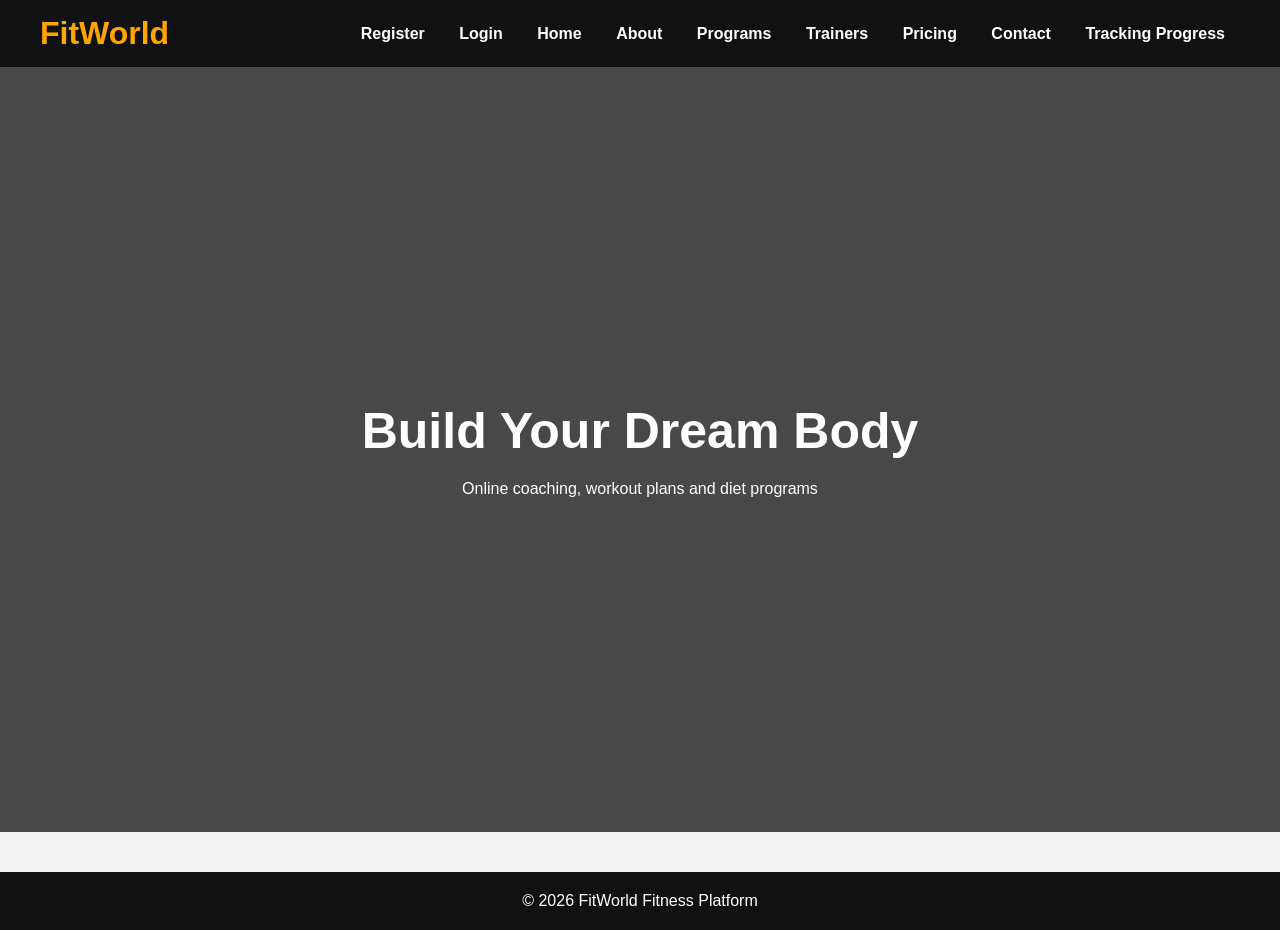
<file: index.html>
<!DOCTYPE html>
<html lang="en">

<head>
<meta charset="UTF-8">
<meta name="viewport" content="width=device-width, initial-scale=1.0">

<title>FitWorld Fitness</title>

<link rel="stylesheet" href="style.css">

</head>

<body>

<header>

<h1>FitWorld</h1>

<nav>
<a href="register.html">Register</a>
<a href="login.html">Login</a>
<a href="index.html">Home</a>
<a href="about.html">About</a>
<a href="programs.html">Programs</a>
<a href="trainers.html">Trainers</a>
<a href="pricing.html">Pricing</a>
<a href="contact.html">Contact</a>
<a href="login.html?next=tracker">Tracking Progress</a>
</nav>

</header>

<div class="hero">

<h2>Build Your Dream Body</h2>

<p>Online coaching, workout plans and diet programs</p>

</div>

<footer>

<p>© 2026 FitWorld Fitness Platform</p>

</footer>

<script src="script.js"></script>

</body>
</html>
</file>
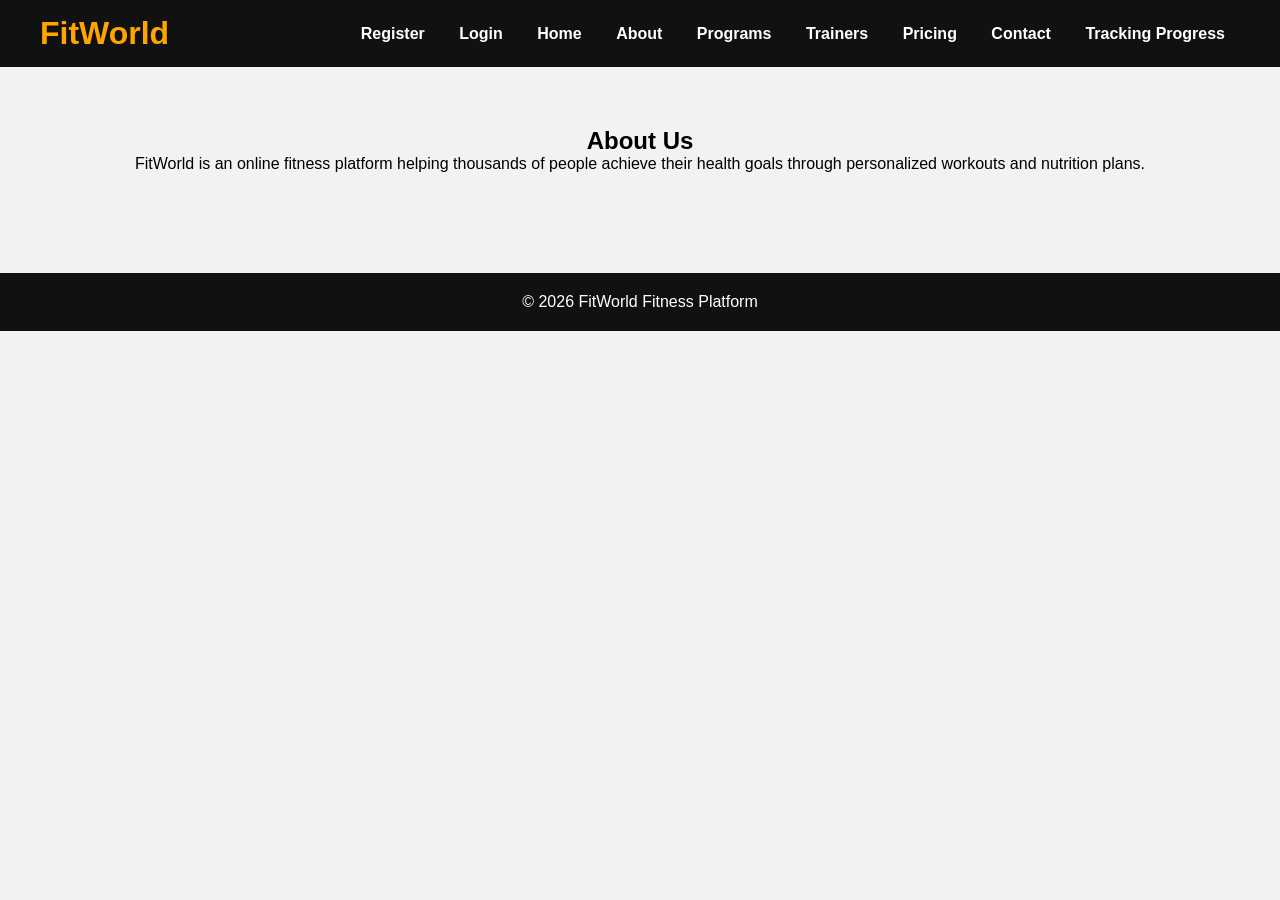
<file: about.html>
<!DOCTYPE html>
<html>
<head>
<title>About</title>
<link rel="stylesheet" href="style.css">
</head>

<body>

<header>
<h1>FitWorld</h1>

<nav>
<a href="register.html">Register</a>
<a href="login.html">Login</a>
<a href="index.html">Home</a>
<a href="about.html">About</a>
<a href="programs.html">Programs</a>
<a href="trainers.html">Trainers</a>
<a href="pricing.html">Pricing</a>
<a href="contact.html">Contact</a>
<a href="login.html?next=tracker">Tracking Progress</a>
</nav>
</header>

<section>

<h2>About Us</h2>

<p>
FitWorld is an online fitness platform helping thousands of people achieve
their health goals through personalized workouts and nutrition plans.
</p>

</section>

<footer>
<p>© 2026 FitWorld Fitness Platform</p>
</footer>

<script src="script.js"></script>

</body>
</html>
</file>
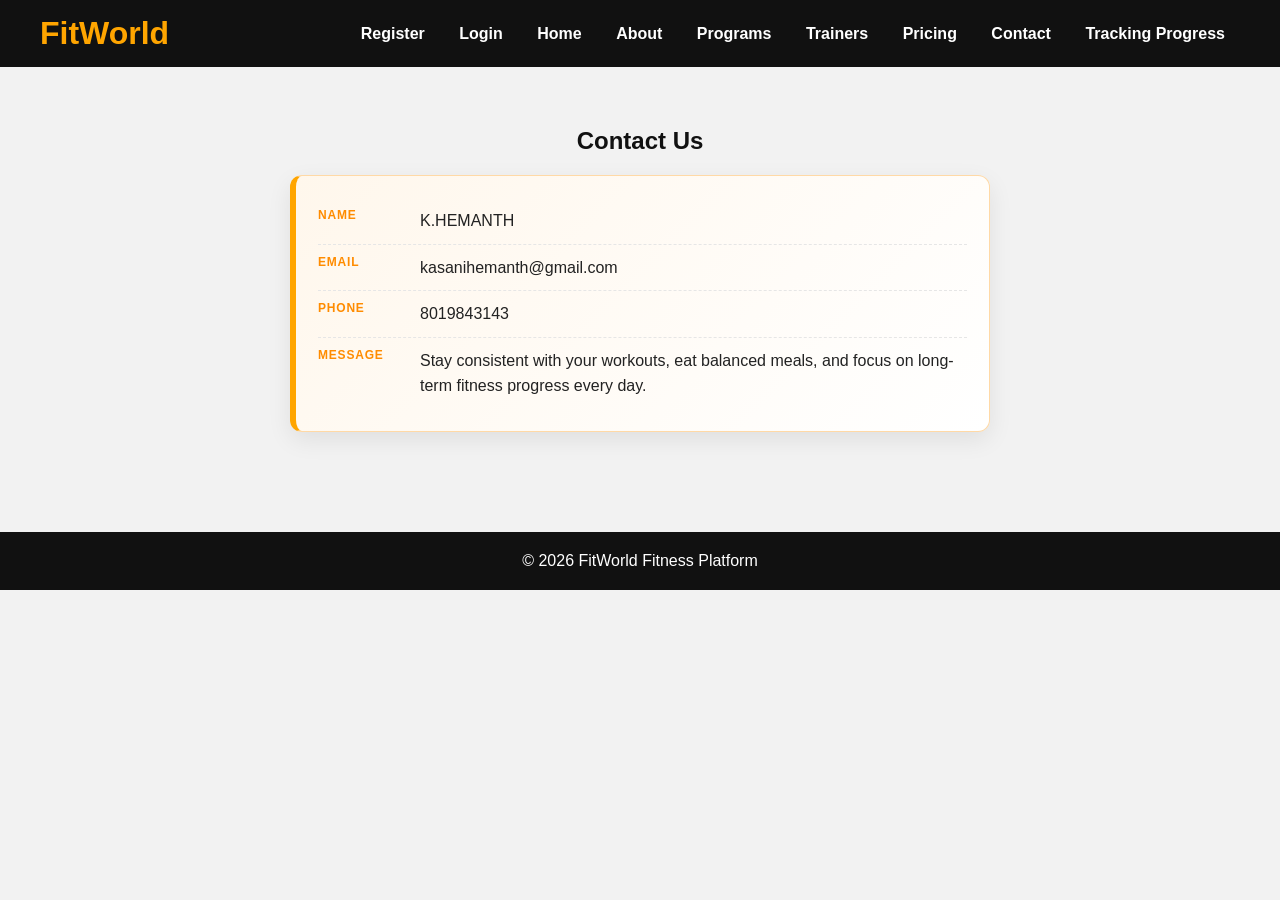
<file: contact.html>
<!DOCTYPE html>
<html>
<head>
<title>Contact</title>
<link rel="stylesheet" href="style.css">
</head>

<body>

<header>
<h1>FitWorld</h1>

<nav>
<a href="register.html">Register</a>
<a href="login.html">Login</a>
<a href="index.html">Home</a>
<a href="about.html">About</a>
<a href="programs.html">Programs</a>
<a href="trainers.html">Trainers</a>
<a href="pricing.html">Pricing</a>
<a href="contact.html">Contact</a>
<a href="login.html?next=tracker">Tracking Progress</a>
</nav>
</header>

<section class="contact">

<h2>Contact Us</h2>

<div class="contact-details">
<p><span class="label">Name</span><span class="value">K.HEMANTH</span></p>
<p><span class="label">Email</span><span class="value">kasanihemanth@gmail.com</span></p>
<p><span class="label">Phone</span><span class="value">8019843143</span></p>
<p><span class="label">Message</span><span class="value">Stay consistent with your workouts, eat balanced meals, and focus on long-term fitness progress every day.</span></p>
</div>

</section>

<footer>
<p>© 2026 FitWorld Fitness Platform</p>
</footer>

<script src="script.js"></script>

</body>
</html>
</file>
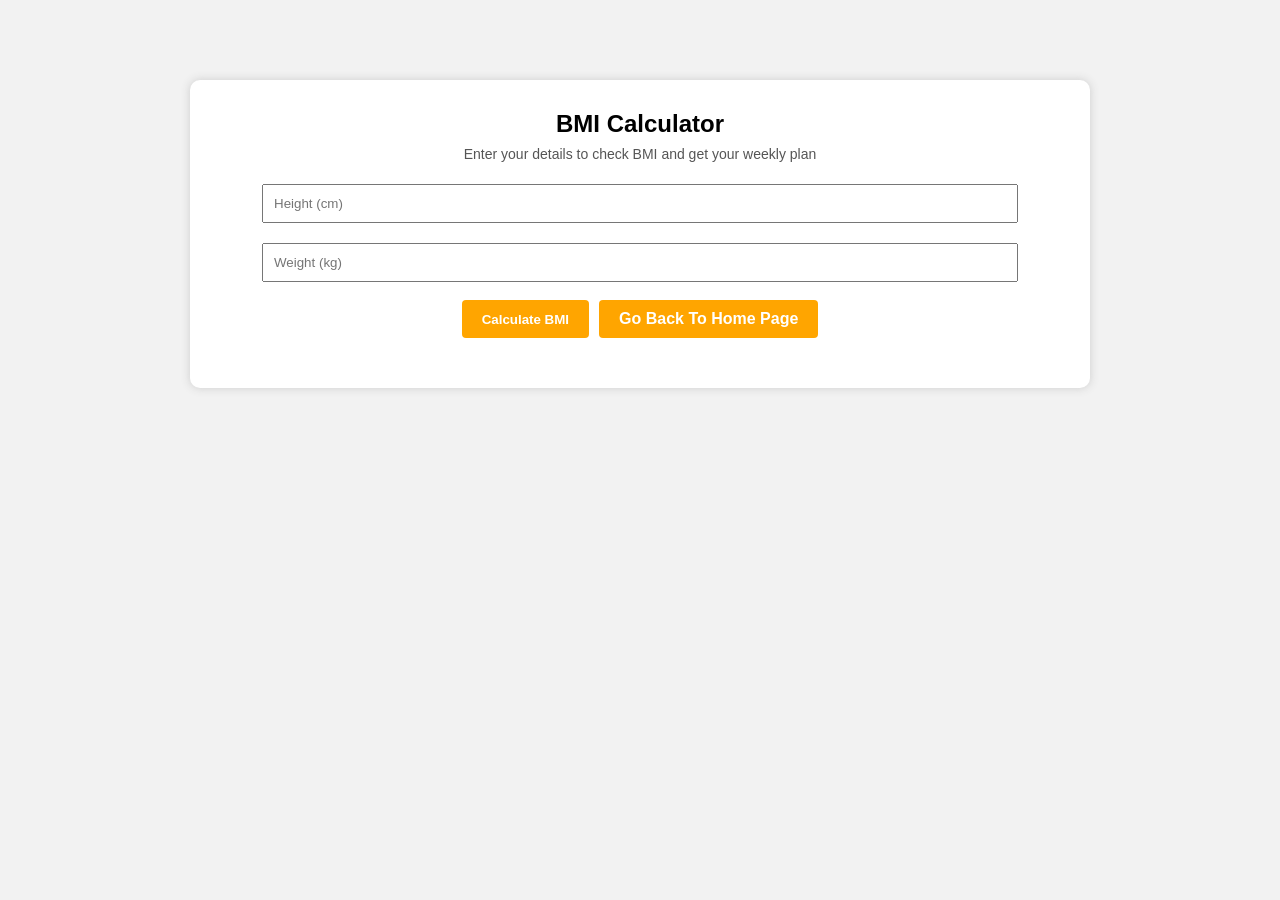
<file: dashboard.html>
<!DOCTYPE html>
<html>
<head>
<title>BMI Dashboard</title>
<link rel="stylesheet" href="style.css">
</head>

<body>

<div class="container">

<h2>BMI Calculator</h2>
<p class="dash-subtitle">Enter your details to check BMI and get your weekly plan</p>

<input type="number" id="height" placeholder="Height (cm)">
<input type="number" id="weight" placeholder="Weight (kg)">

<div class="dashboard-actions">
<button onclick="calculateBMI()">Calculate BMI</button>
<a class="action-link" href="index.html">Go Back To Home Page</a>
</div>

<h3 id="result"></h3>

<div id="schedule"></div>

<div id="trackProgressBlock" class="tracker-section" style="display:none;">
<h3>Progress</h3>
<p class="dash-subtitle">Track your daily completion in a separate page.</p>
<div class="dashboard-actions">
<a class="action-link" href="tracking.html">Track My Progress</a>
</div>
</div>

</div>

<script src="script.js"></script>

</body>
</html>
</file>
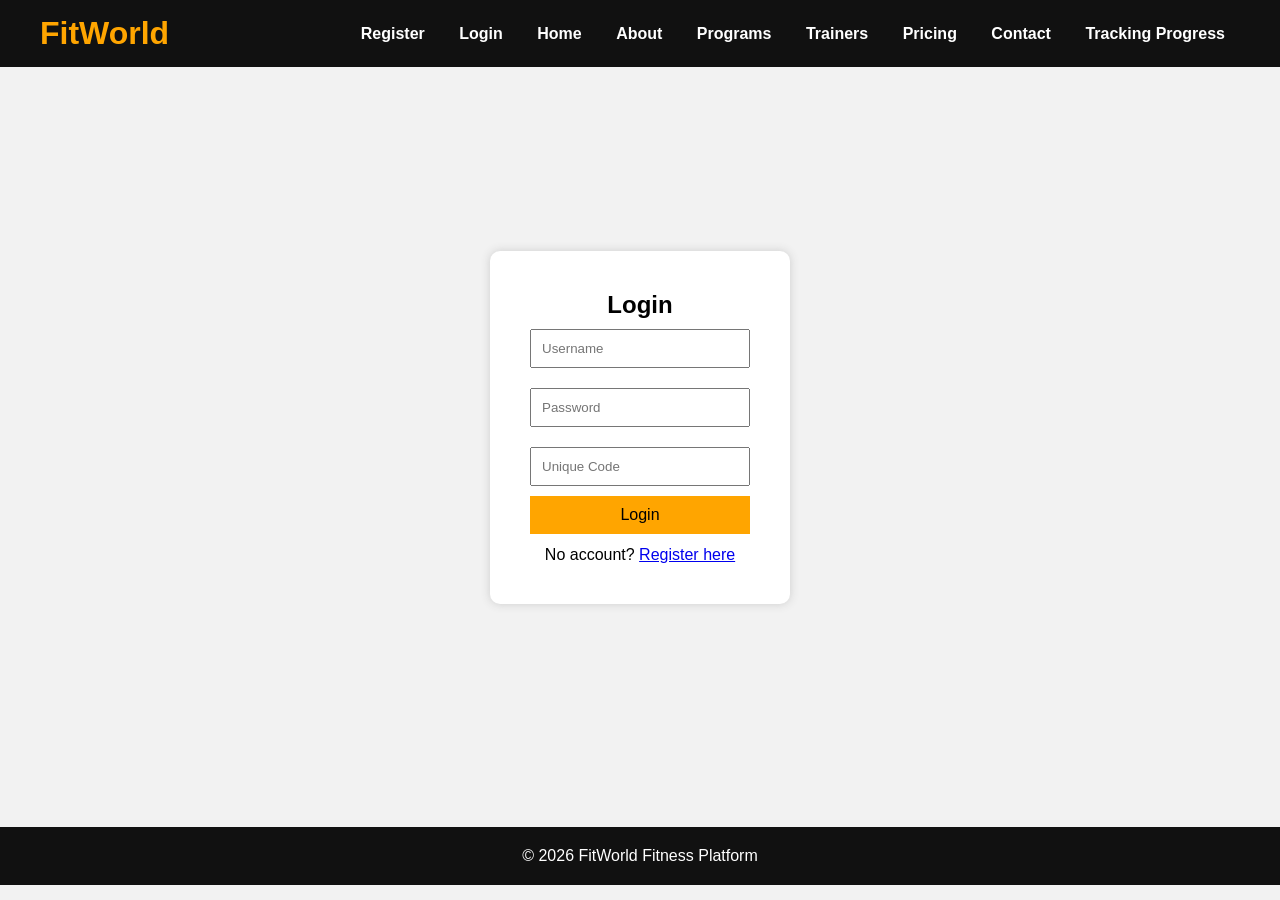
<file: login.html>
<!DOCTYPE html>
<html lang="en">

<head>

<meta charset="UTF-8">
<meta name="viewport" content="width=device-width, initial-scale=1.0">

<title>Login - FitWorld</title>

<link rel="stylesheet" href="style.css">

</head>

<body>

<header>

<h1>FitWorld</h1>

<nav>
<a href="register.html">Register</a>
<a href="login.html">Login</a>
<a href="index.html">Home</a>
<a href="about.html">About</a>
<a href="programs.html">Programs</a>
<a href="trainers.html">Trainers</a>
<a href="pricing.html">Pricing</a>
<a href="contact.html">Contact</a>
<a href="login.html?next=tracker">Tracking Progress</a>
</nav>

</header>

<div class="login-container">

<div class="login-box">

<h2>Login</h2>

<form onsubmit="loginUser(event)">

<input type="text" id="username" placeholder="Username" required>

<input type="password" id="password" placeholder="Password" required>

<input type="text" id="loginCode" placeholder="Unique Code" required>

<button type="submit">Login</button>

</form>

<p style="margin-top:12px;">
No account?
<a href="register.html">Register here</a>
</p>

</div>

</div>

<footer>

<p>© 2026 FitWorld Fitness Platform</p>

</footer>

<script src="script.js"></script>

</body>
</html>
</file>
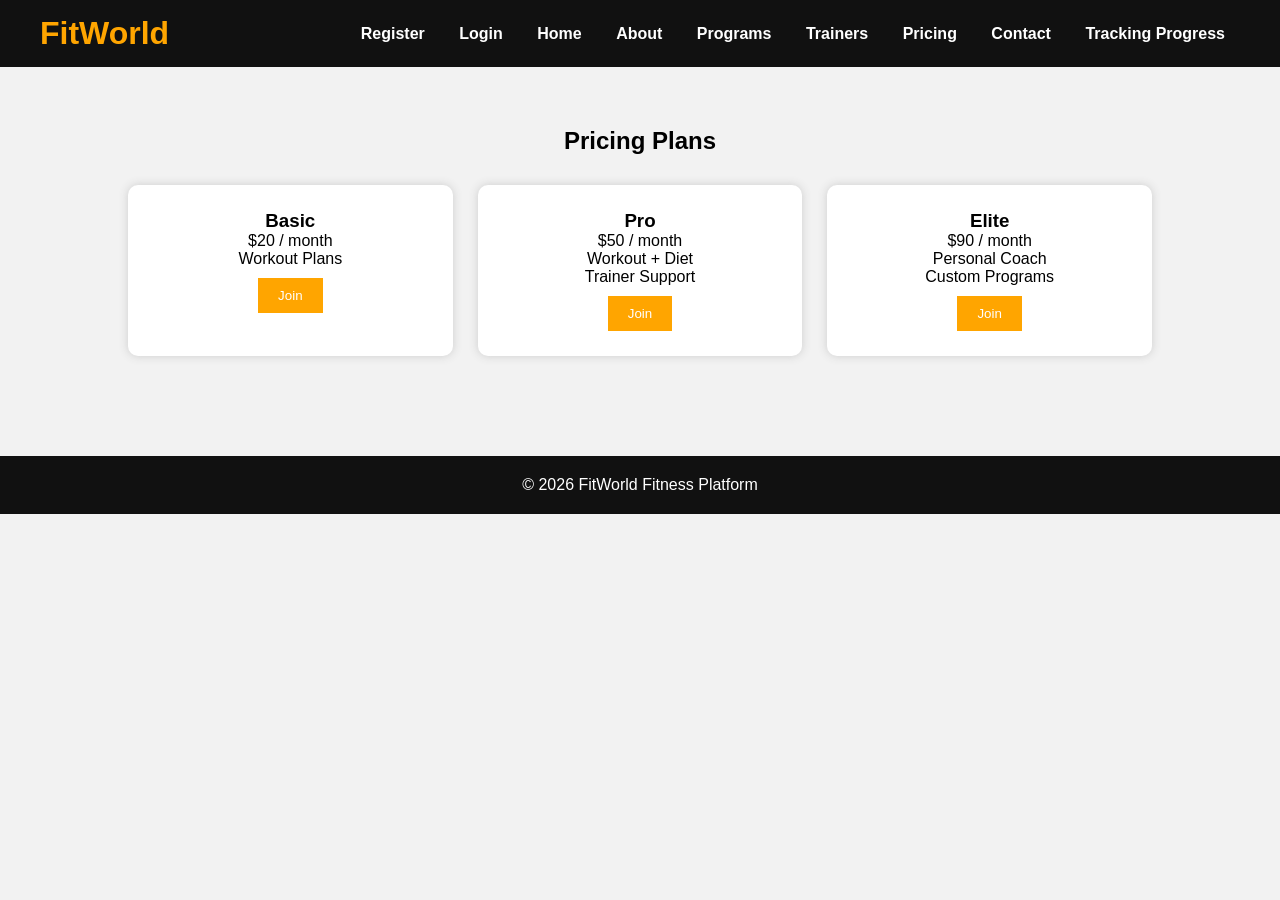
<file: pricing.html>
<!DOCTYPE html>
<html>
<head>
<title>Pricing</title>
<link rel="stylesheet" href="style.css">
</head>

<body>

<header>
<h1>FitWorld</h1>

<nav>
<a href="register.html">Register</a>
<a href="login.html">Login</a>
<a href="index.html">Home</a>
<a href="about.html">About</a>
<a href="programs.html">Programs</a>
<a href="trainers.html">Trainers</a>
<a href="pricing.html">Pricing</a>
<a href="contact.html">Contact</a>
<a href="login.html?next=tracker">Tracking Progress</a>
</nav>
</header>

<section>

<h2>Pricing Plans</h2>

<div class="pricing">

<div class="plan">
<h3>Basic</h3>
<p>$20 / month</p>
<p>Workout Plans</p>
<button>Join</button>
</div>

<div class="plan">
<h3>Pro</h3>
<p>$50 / month</p>
<p>Workout + Diet</p>
<p>Trainer Support</p>
<button>Join</button>
</div>

<div class="plan">
<h3>Elite</h3>
<p>$90 / month</p>
<p>Personal Coach</p>
<p>Custom Programs</p>
<button>Join</button>
</div>

</div>

</section>

<footer>
<p>© 2026 FitWorld Fitness Platform</p>
</footer>

<script src="script.js"></script>

</body>
</html>
</file>
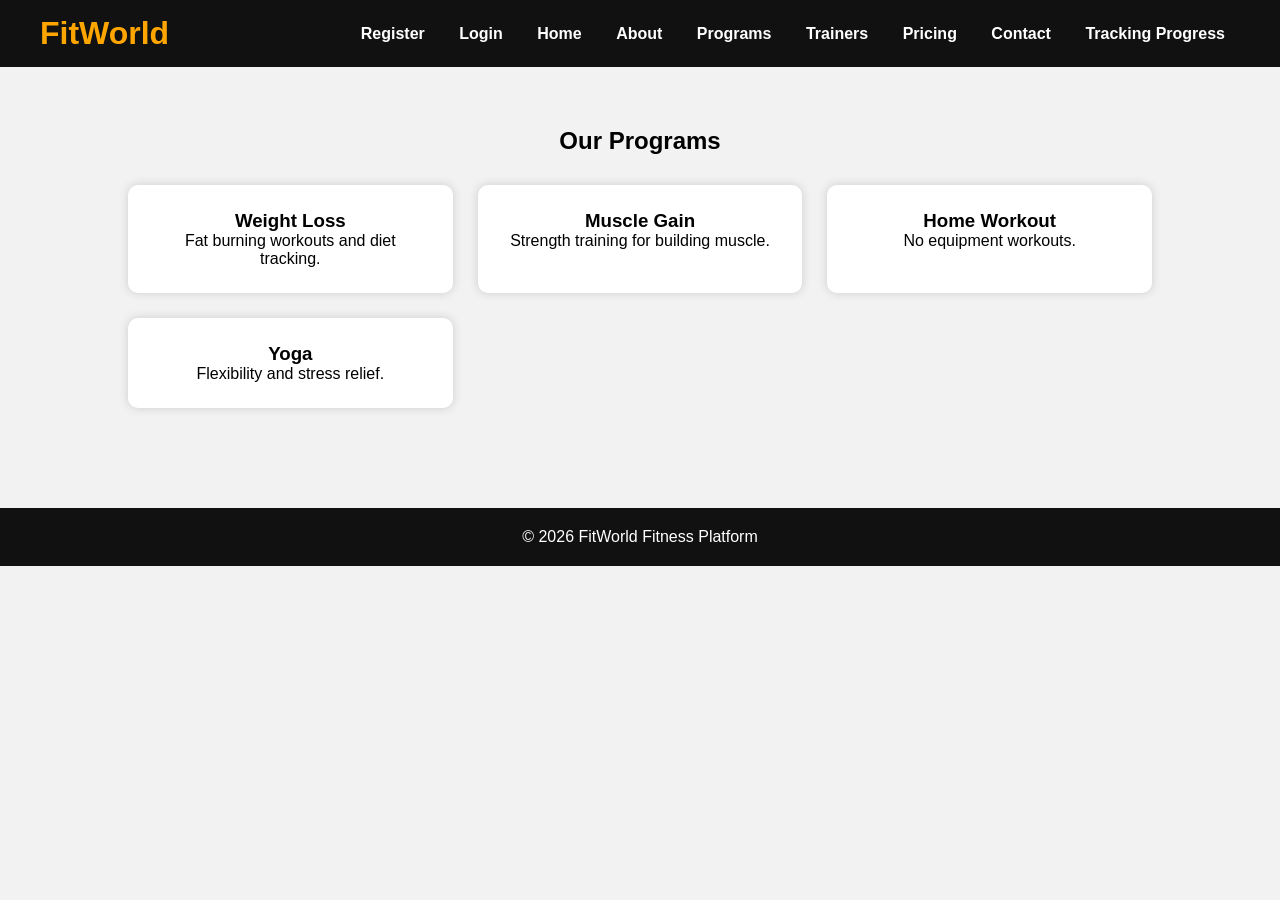
<file: programs.html>
<!DOCTYPE html>
<html>
<head>
<title>Programs</title>
<link rel="stylesheet" href="style.css">
</head>

<body>

<header>
<h1>FitWorld</h1>

<nav>
<a href="register.html">Register</a>
<a href="login.html">Login</a>
<a href="index.html">Home</a>
<a href="about.html">About</a>
<a href="programs.html">Programs</a>
<a href="trainers.html">Trainers</a>
<a href="pricing.html">Pricing</a>
<a href="contact.html">Contact</a>
<a href="login.html?next=tracker">Tracking Progress</a>
</nav>
</header>

<section>

<h2>Our Programs</h2>

<div class="program-grid">

<div class="program">
<h3>Weight Loss</h3>
<p>Fat burning workouts and diet tracking.</p>
</div>

<div class="program">
<h3>Muscle Gain</h3>
<p>Strength training for building muscle.</p>
</div>

<div class="program">
<h3>Home Workout</h3>
<p>No equipment workouts.</p>
</div>

<div class="program">
<h3>Yoga</h3>
<p>Flexibility and stress relief.</p>
</div>

</div>

</section>

<footer>
<p>© 2026 FitWorld Fitness Platform</p>
</footer>

<script src="script.js"></script>

</body>
</html>
</file>
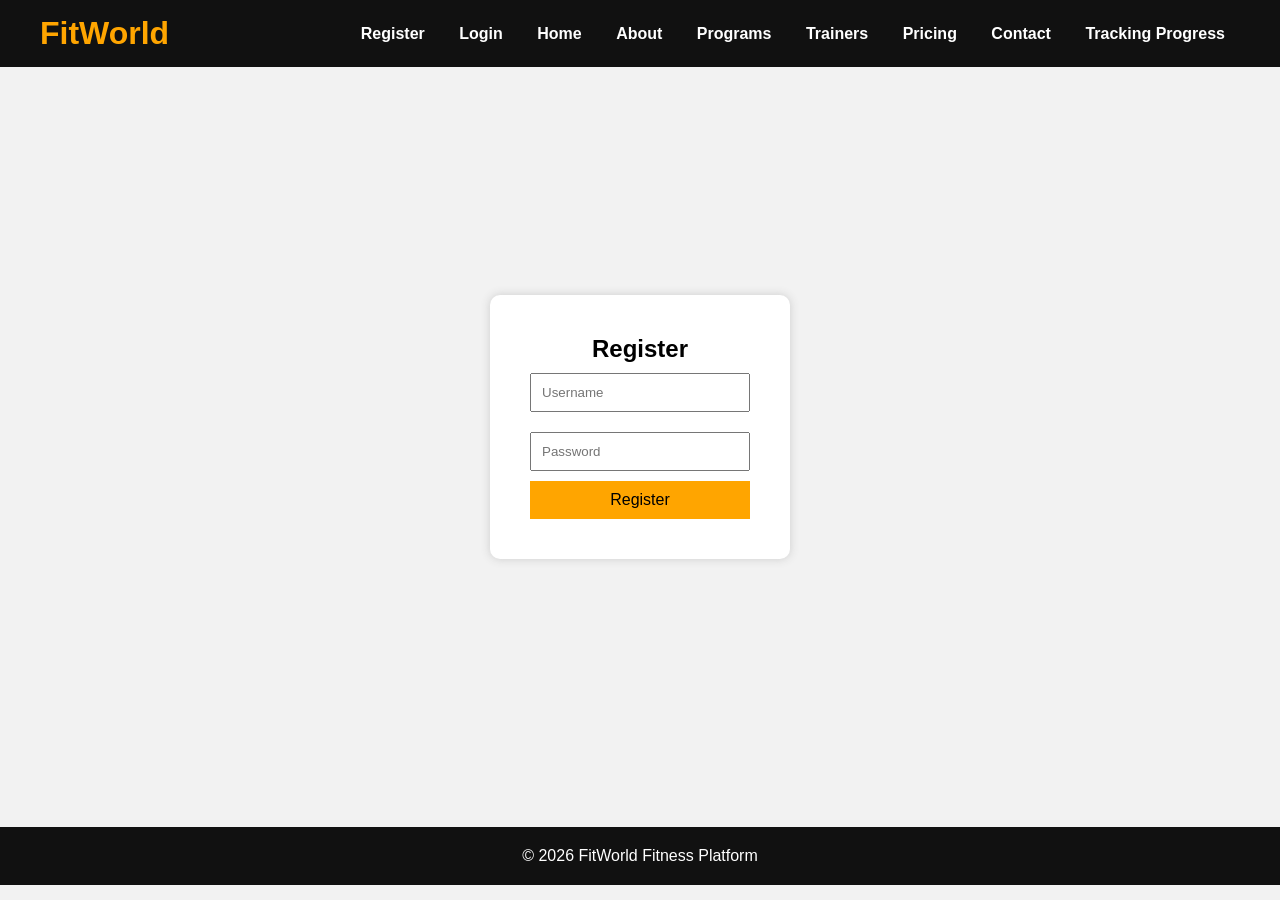
<file: register.html>
<!DOCTYPE html>
<html lang="en">

<head>
<meta charset="UTF-8">
<meta name="viewport" content="width=device-width, initial-scale=1.0">
<title>Register - FitWorld</title>
<link rel="stylesheet" href="style.css">
</head>

<body>

<header>
<h1>FitWorld</h1>
<nav>
<a href="register.html">Register</a>
<a href="login.html">Login</a>
<a href="index.html">Home</a>
<a href="about.html">About</a>
<a href="programs.html">Programs</a>
<a href="trainers.html">Trainers</a>
<a href="pricing.html">Pricing</a>
<a href="contact.html">Contact</a>
<a href="login.html?next=tracker">Tracking Progress</a>
</nav>
</header>

<div class="login-container">
<div class="login-box">
<h2>Register</h2>

<form onsubmit="registerUser(event)">
<input type="text" id="registerUsername" placeholder="Username" required>
<input type="password" id="registerPassword" placeholder="Password" required>
<button type="submit">Register</button>
</form>

<div id="generatedCodeBox" class="code-box" style="display:none;">
<p>Your Unique Login Code</p>
<h3 id="generatedCodeValue"></h3>
<small>Use this code while logging in. It is compulsory.</small>
</div>

<a id="backToLoginBtn" class="action-link" href="login.html" style="display:none;">
Go Back To Login
</a>
</div>
</div>

<footer>
<p>© 2026 FitWorld Fitness Platform</p>
</footer>

<script src="script.js"></script>

</body>
</html>
</file>
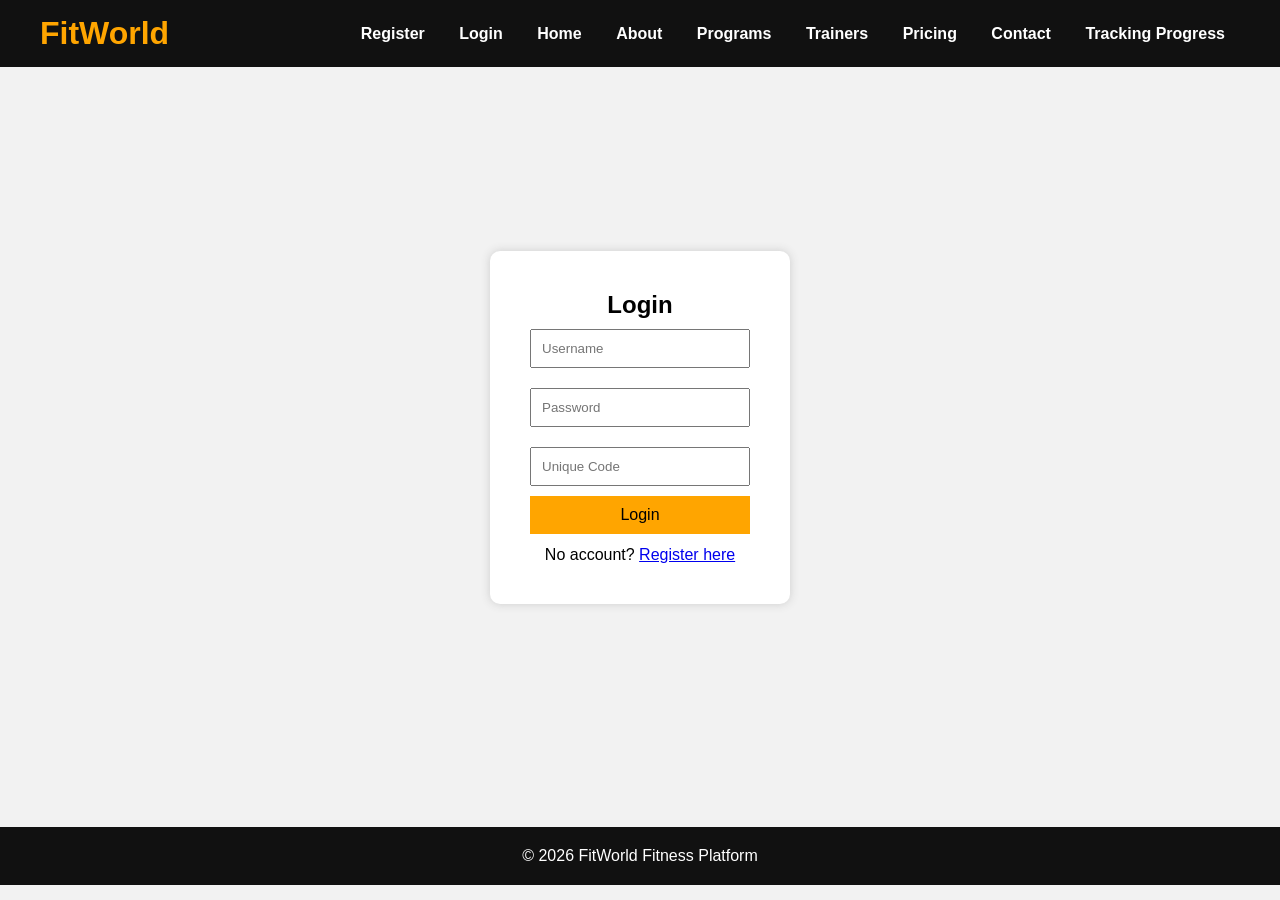
<file: tracking.html>
<!DOCTYPE html>
<html lang="en">
<head>
<meta charset="UTF-8">
<meta name="viewport" content="width=device-width, initial-scale=1.0">
<title>Tracking Progress - FitWorld</title>
<link rel="stylesheet" href="style.css">
</head>

<body>

<header>
<h1>FitWorld</h1>
<nav>
<a href="register.html">Register</a>
<a href="login.html">Login</a>
<a href="index.html">Home</a>
<a href="about.html">About</a>
<a href="programs.html">Programs</a>
<a href="trainers.html">Trainers</a>
<a href="pricing.html">Pricing</a>
<a href="contact.html">Contact</a>
<a href="login.html?next=tracker">Tracking Progress</a>
</nav>
</header>

<div class="container">
<h2>Tracking Progress</h2>
<p class="dash-subtitle">Mark each day after finishing your schedule.</p>

<div id="trackerSection" class="tracker-section" style="display:none;">
<div id="progressNotification" class="progress-note"></div>
<div id="monthSummary" class="month-summary"></div>
<div id="progressTable"></div>
<div class="dashboard-actions">
<button onclick="saveProgress()">Save Progress</button>
<button onclick="checkProgressNotification()">Check Missing Days</button>
<a class="action-link" href="index.html">Back To Home</a>
</div>
</div>
</div>

<script src="script.js"></script>

</body>
</html>
</file>
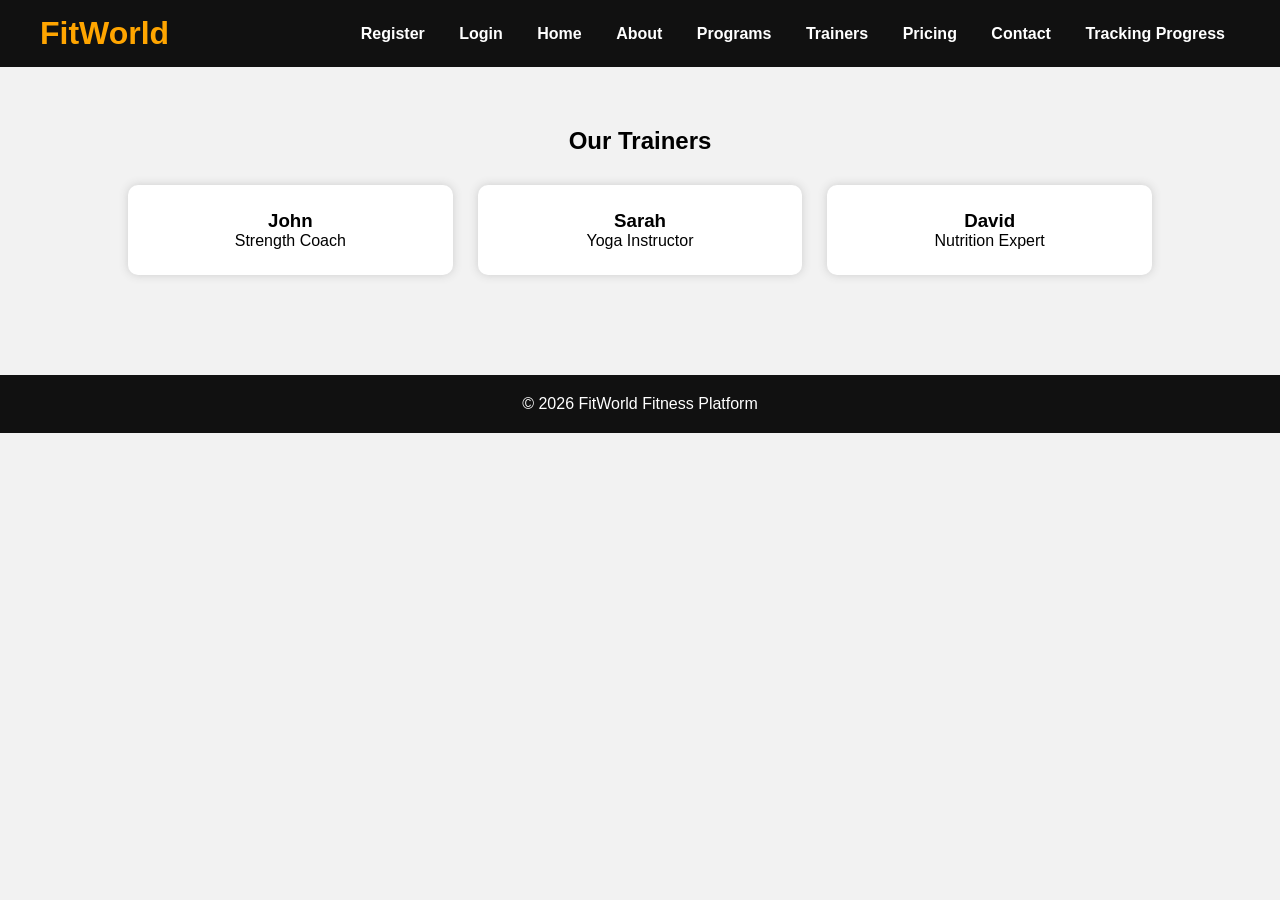
<file: trainers.html>
<!DOCTYPE html>
<html>
<head>
<title>Trainers</title>
<link rel="stylesheet" href="style.css">
</head>

<body>

<header>
<h1>FitWorld</h1>

<nav>
<a href="register.html">Register</a>
<a href="login.html">Login</a>
<a href="index.html">Home</a>
<a href="about.html">About</a>
<a href="programs.html">Programs</a>
<a href="trainers.html">Trainers</a>
<a href="pricing.html">Pricing</a>
<a href="contact.html">Contact</a>
<a href="login.html?next=tracker">Tracking Progress</a>
</nav>
</header>

<section>

<h2>Our Trainers</h2>

<div class="trainers">

<div class="trainer">
<h3>John</h3>
<p>Strength Coach</p>
</div>

<div class="trainer">
<h3>Sarah</h3>
<p>Yoga Instructor</p>
</div>

<div class="trainer">
<h3>David</h3>
<p>Nutrition Expert</p>
</div>

</div>

</section>

<footer>
<p>© 2026 FitWorld Fitness Platform</p>
</footer>

<script src="script.js"></script>

</body>
</html>
</file>
<file: style.css>
*{
margin:0;
padding:0;
box-sizing:border-box;
font-family:Arial;
}

body{
background:#f2f2f2;
}

/* NAVBAR */

header{
background:#111;
color:white;
display:flex;
justify-content:space-between;
padding:15px 40px;
align-items:center;
}

header h1{
color:orange;
}

nav a{
color:white;
text-decoration:none;
margin:15px;
font-weight:bold;
}

nav a:hover{
color:orange;
}

/* HERO */

.hero{
height:85vh;
background:linear-gradient(rgba(0,0,0,0.7),rgba(0,0,0,0.7)),
url("https://images.unsplash.com/photo-1554284126-aa88f22d8b74");
background-size:cover;
display:flex;
flex-direction:column;
justify-content:center;
align-items:center;
color:white;
text-align:center;
}

.hero h2{
font-size:50px;
margin-bottom:20px;
}

.hero button{
padding:12px 30px;
font-size:18px;
border:none;
background:orange;
cursor:pointer;
}

/* SECTIONS */

section{
padding:60px 10%;
text-align:center;
}

/* PROGRAMS */

.program-grid{
display:grid;
grid-template-columns:repeat(auto-fit,minmax(250px,1fr));
gap:25px;
margin-top:30px;
}

.program{
background:white;
padding:25px;
box-shadow:0 0 10px #ccc;
border-radius:10px;
}

/* LOGIN PAGE */

.login-container{
height:80vh;
display:flex;
justify-content:center;
align-items:center;
}

.login-box{
background:white;
padding:40px;
border-radius:10px;
box-shadow:0 0 10px #ccc;
width:300px;
text-align:center;
}

.login-box input{
width:100%;
padding:10px;
margin:10px 0;
}

.login-box button{
width:100%;
padding:10px;
background:orange;
border:none;
cursor:pointer;
font-size:16px;
}

.login-box button:hover{
background:#ff8c00;
}

.code-box{
margin-top:15px;
padding:12px;
border:1px solid #ddd;
border-radius:8px;
background:#fff8ee;
}

.code-box p{
margin-bottom:6px;
font-weight:bold;
}

.code-box h3{
margin-bottom:6px;
color:#111;
letter-spacing:1px;
}

/* DASHBOARD */

.container{
width:min(95%, 900px);
margin:auto;
text-align:center;
margin-top:80px;
background:white;
padding:30px;
border-radius:10px;
box-shadow:0 0 10px #ccc;
}

.container input{
width:90%;
padding:10px;
margin:10px;
}

.container button{
padding:10px 20px;
background:orange;
color:white;
border:none;
cursor:pointer;
border-radius:4px;
font-weight:bold;
}

.action-link{
display:inline-block;
padding:10px 20px;
background:orange;
color:white;
text-decoration:none;
border-radius:4px;
font-weight:bold;
}

.action-link:hover{
background:#ff8c00;
}

.dash-subtitle{
color:#555;
margin:8px 0 12px;
font-size:14px;
}

.dashboard-actions{
display:flex;
justify-content:center;
gap:10px;
margin-top:8px;
margin-bottom:12px;
}

.dashboard-actions .action-link{
margin-top:0;
}
 
#schedule{
margin-top:20px;
text-align:left;
line-height:1.6;
}

.plan-table-wrap{
margin-top:10px;
overflow-x:auto;
}

.plan-table{
width:100%;
border-collapse:collapse;
min-width:640px;
}

.plan-table th,
.plan-table td{
border:1px solid #ddd;
padding:10px;
vertical-align:top;
}

.plan-table th{
background:#fff3df;
color:#222;
}

.missed-row td{
background:#fff1f1;
}

.plan-table input[disabled]{
opacity:0.6;
cursor:not-allowed;
}

.month-summary{
margin:12px 0;
padding:12px;
border:1px solid #ddd;
border-radius:8px;
background:#fafafa;
}

.month-summary h4{
margin-bottom:8px;
}

.tracker-section{
margin-top:24px;
text-align:left;
}

.progress-note{
margin:10px 0;
padding:10px 12px;
border-radius:6px;
font-weight:bold;
display:none;
}

.progress-note.warning{
display:block;
background:#ffe9e9;
border:1px solid #ffc2c2;
color:#b10000;
}

.progress-note.success{
display:block;
background:#e9f9ed;
border:1px solid #bfeac8;
color:#146c2e;
}

/* FOOTER */

footer{
background:#111;
color:white;
text-align:center;
padding:20px;
margin-top:40px;
}
.center-container a{
text-decoration:none;
background:orange;
color:white;
padding:10px 20px;
border-radius:5px;
font-weight:bold;
}

.center-container a:hover{
background:#ff8c00;
}
/* TRAINERS */

.trainers{
display:grid;
grid-template-columns:repeat(auto-fit,minmax(250px,1fr));
gap:25px;
margin-top:30px;
}

.trainer{
background:white;
padding:25px;
border-radius:10px;
box-shadow:0 0 10px #ccc;
}

/* PRICING */

.pricing{
display:grid;
grid-template-columns:repeat(auto-fit,minmax(250px,1fr));
gap:25px;
margin-top:30px;
}

.plan{
background:white;
padding:25px;
border-radius:10px;
box-shadow:0 0 10px #ccc;
}

.plan button{
margin-top:10px;
padding:10px 20px;
background:orange;
border:none;
color:white;
cursor:pointer;
}

.plan button:hover{
background:#ff8c00;
}

/* CONTACT FORM */

.contact h2{
margin-bottom:20px;
color:#111;
}

.contact-details{
max-width:700px;
margin:0 auto;
background:linear-gradient(135deg, #fff7ec, #ffffff);
border:1px solid #ffd9a6;
border-left:6px solid orange;
border-radius:12px;
padding:22px;
box-shadow:0 8px 24px rgba(0,0,0,0.08);
text-align:left;
}

.contact-details p{
display:flex;
gap:12px;
align-items:flex-start;
padding:10px 0;
border-bottom:1px dashed #e6e6e6;
}

.contact-details p:last-child{
border-bottom:none;
}

.contact-details .label{
min-width:90px;
font-weight:bold;
color:#ff8c00;
text-transform:uppercase;
font-size:12px;
letter-spacing:0.8px;
}

.contact-details .value{
color:#222;
line-height:1.6;
word-break:break-word;
}

@media (max-width:600px){
.contact-details{
padding:16px;
}

.contact-details p{
flex-direction:column;
gap:4px;
}

.contact-details .label{
min-width:auto;
}
}

/* FITNESS TOOLS */

.tools{
margin-top:30px;
background:white;
padding:30px;
border-radius:10px;
box-shadow:0 0 10px #ccc;
display:inline-block;
}

.tools input{
padding:10px;
margin:10px;
width:200px;
}

.tools button{
padding:10px 20px;
background:orange;
color:white;
border:none;
cursor:pointer;
}

.tools button:hover{
background:#ff8c00;
}
</file>
